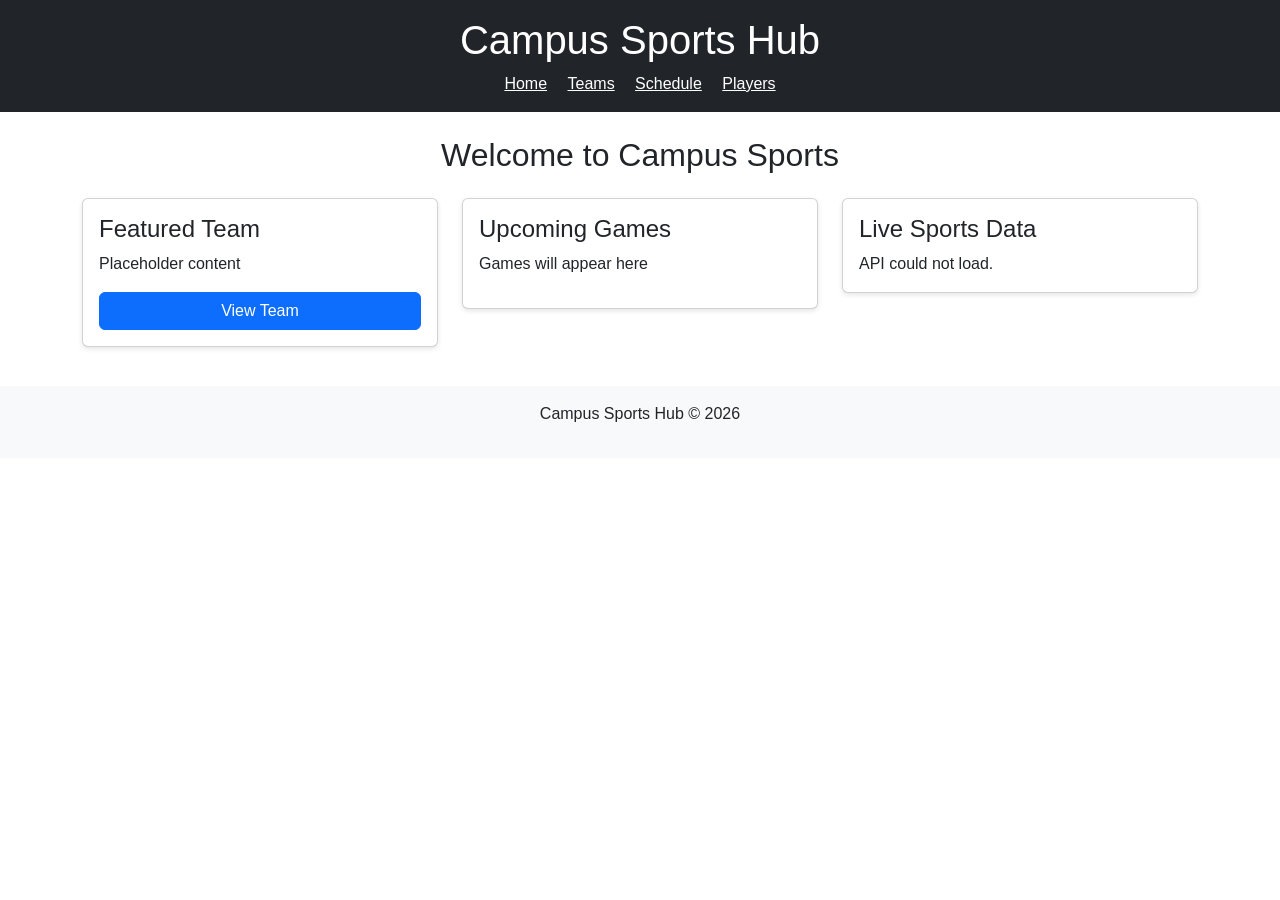
<file: index.html>
<!DOCTYPE html>
<html lang="en">
<head>
    <meta charset="UTF-8">
    <title>Campus Sports Hub</title>

    <!-- Bootstrap -->
    <link href="https://cdn.jsdelivr.net/npm/bootstrap@5.3.0/dist/css/bootstrap.min.css" rel="stylesheet">

    <!-- CSS -->
    <link rel="stylesheet" href="css/style.css">
</head>

<body>

<!-- Header -->
<header class="bg-dark text-white text-center p-3">
    <h1>Campus Sports Hub</h1>

    <nav>
        <a href="index.html" class="text-white mx-2">Home</a>
        <a href="teams.html" class="text-white mx-2">Teams</a>
        <a href="schedule.html" class="text-white mx-2">Schedule</a>
        <a href="players.html" class="text-white mx-2">Players</a>
    </nav>
</header>

<!-- Main -->
<main class="container mt-4">

    <h2 class="text-center mb-4">Welcome to Campus Sports</h2>

    <div class="row">

        <div class="col-md-4">
            <div class="card p-3">
                <h4>Featured Team</h4>
                <p>Placeholder content</p>
                <button class="btn btn-primary" onclick="comingSoon()">View Team</button>
            </div>
        </div>

        <div class="col-md-4">
            <div class="card p-3">
                <h4>Upcoming Games</h4>
                <p>Games will appear here</p>
            </div>
        </div>

        <div class="col-md-4">
            <div class="card p-3">
                <h4>Live Sports Data</h4>
                <div id="apiData">Loading...</div>
            </div>
        </div>

    </div>

</main>

<!-- Footer -->
<footer class="text-center p-3 mt-4 bg-light">
    <p>Campus Sports Hub © 2026</p>
</footer>

<script src="js/script.js"></script>
</body>
</html>
</file>
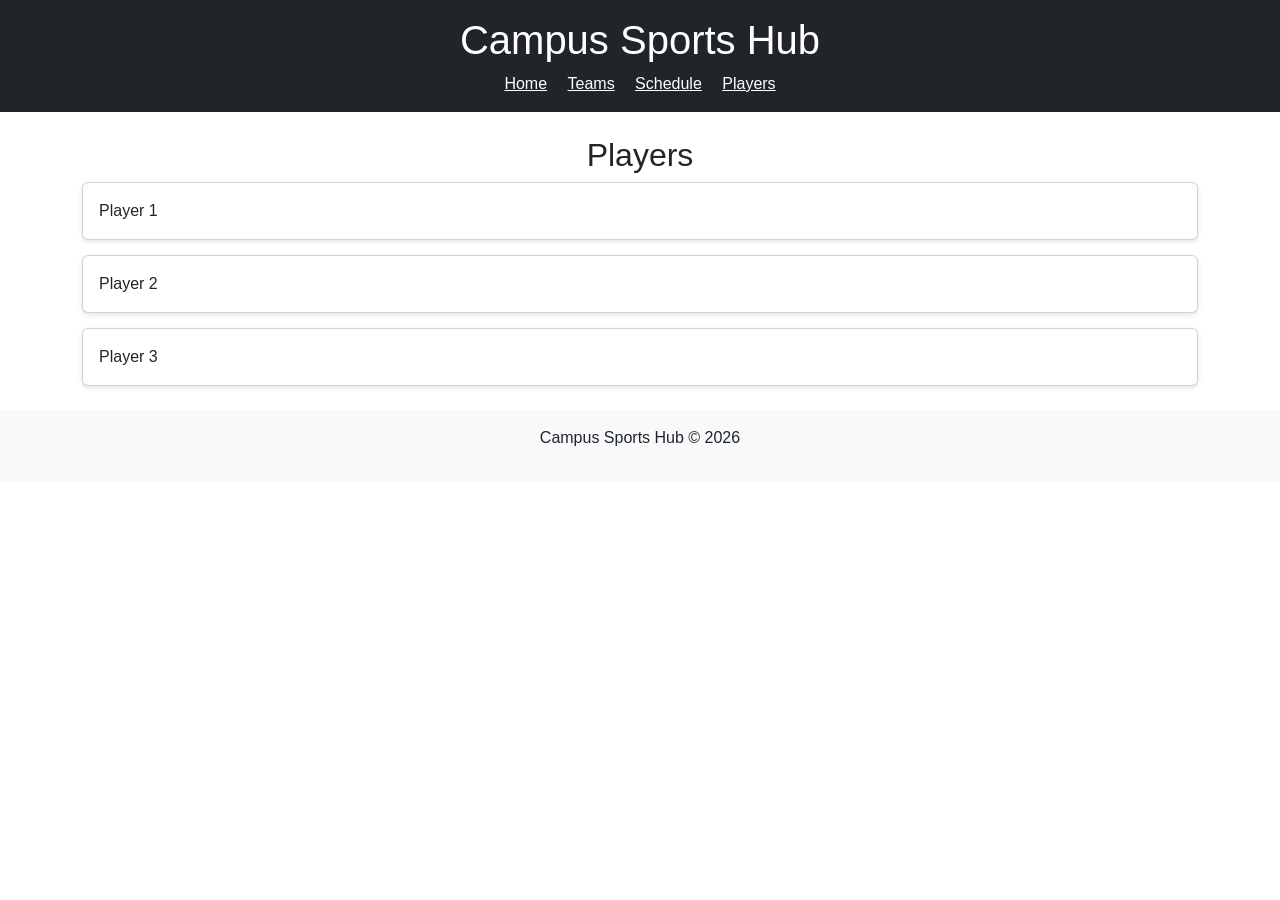
<file: players.html>
<!DOCTYPE html>
<html lang="en">
<head>
    <meta charset="UTF-8">
    <title>Players</title>

    <link href="https://cdn.jsdelivr.net/npm/bootstrap@5.3.0/dist/css/bootstrap.min.css" rel="stylesheet">
    <link rel="stylesheet" href="css/style.css">
</head>

<body>

<header class="bg-dark text-white text-center p-3">
    <h1>Campus Sports Hub</h1>

    <nav>
        <a href="index.html" class="text-white mx-2">Home</a>
        <a href="teams.html" class="text-white mx-2">Teams</a>
        <a href="schedule.html" class="text-white mx-2">Schedule</a>
        <a href="players.html" class="text-white mx-2">Players</a>
    </nav>
</header>

<main class="container mt-4">
    <h2>Players</h2>

    <div class="card p-3">Player 1</div>
    <div class="card p-3">Player 2</div>
    <div class="card p-3">Player 3</div>
</main>

<footer class="text-center p-3 mt-4 bg-light">
    <p>Campus Sports Hub © 2026</p>
</footer>

<script src="js/script.js"></script>
</body>
</html>
</file>
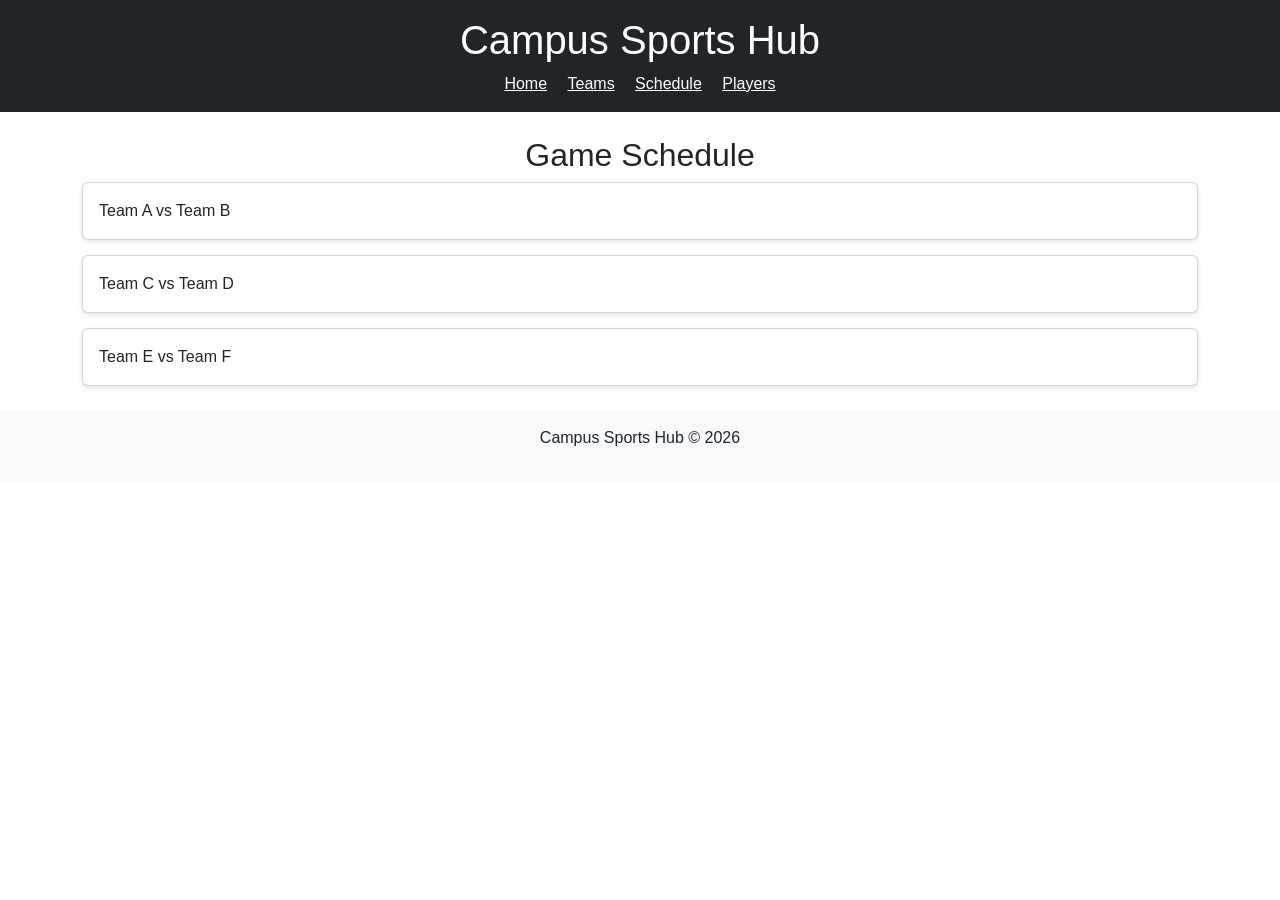
<file: schedule.html>
<!DOCTYPE html>
<html lang="en">
<head>
    <meta charset="UTF-8">
    <title>Schedule</title>

    <link href="https://cdn.jsdelivr.net/npm/bootstrap@5.3.0/dist/css/bootstrap.min.css" rel="stylesheet">
    <link rel="stylesheet" href="css/style.css">
</head>

<body>

<header class="bg-dark text-white text-center p-3">
    <h1>Campus Sports Hub</h1>

    <nav>
        <a href="index.html" class="text-white mx-2">Home</a>
        <a href="teams.html" class="text-white mx-2">Teams</a>
        <a href="schedule.html" class="text-white mx-2">Schedule</a>
        <a href="players.html" class="text-white mx-2">Players</a>
    </nav>
</header>

<main class="container mt-4">
    <h2>Game Schedule</h2>

    <div class="card p-3">Team A vs Team B</div>
    <div class="card p-3">Team C vs Team D</div>
    <div class="card p-3">Team E vs Team F</div>
</main>

<footer class="text-center p-3 mt-4 bg-light">
    <p>Campus Sports Hub © 2026</p>
</footer>

<script src="js/script.js"></script>
</body>
</html>
</file>
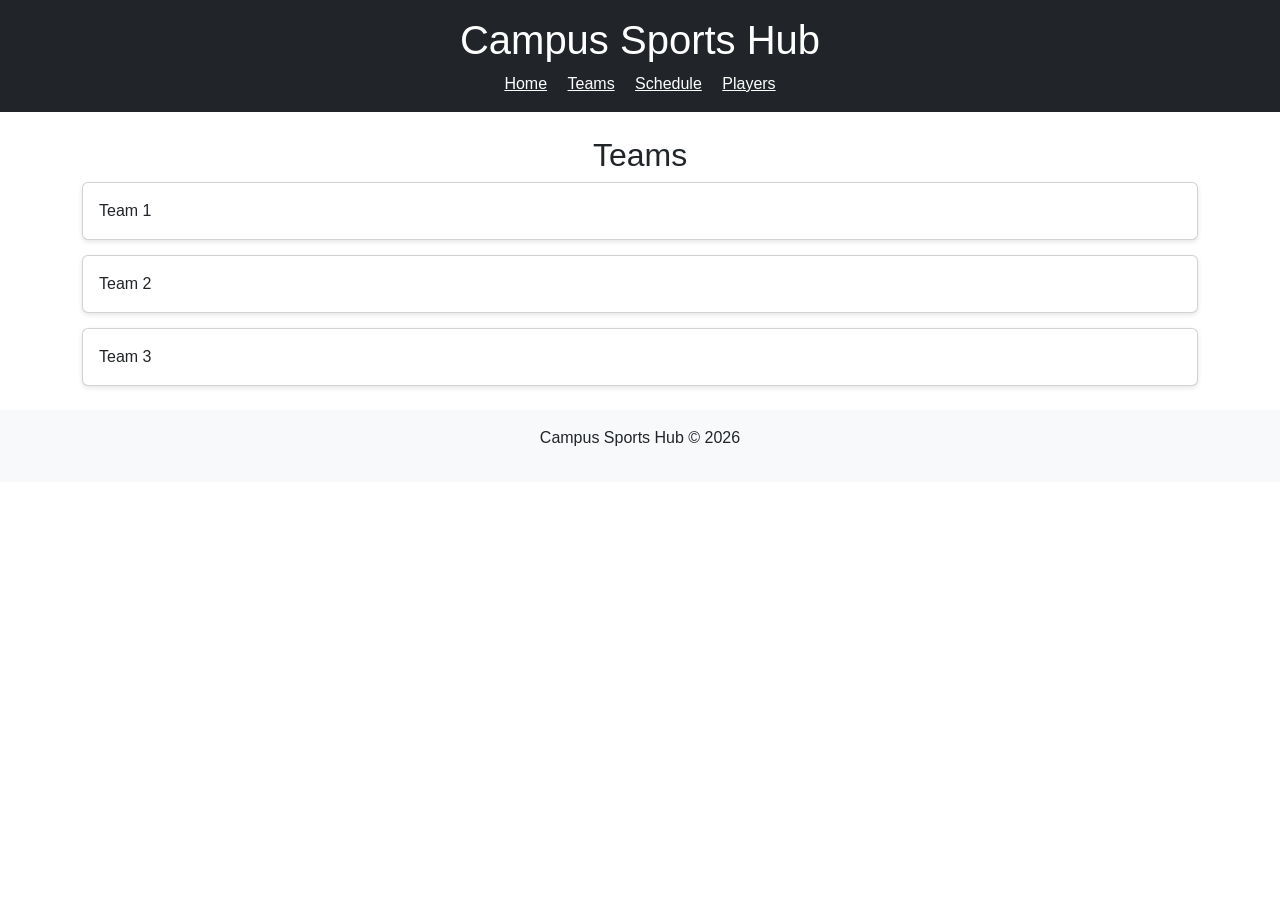
<file: teams.html>
<!DOCTYPE html>
<html lang="en">
<head>
    <meta charset="UTF-8">
    <title>Teams</title>

    <link href="https://cdn.jsdelivr.net/npm/bootstrap@5.3.0/dist/css/bootstrap.min.css" rel="stylesheet">
    <link rel="stylesheet" href="css/style.css">
</head>

<body>

<header class="bg-dark text-white text-center p-3">
    <h1>Campus Sports Hub</h1>

    <nav>
        <a href="index.html" class="text-white mx-2">Home</a>
        <a href="teams.html" class="text-white mx-2">Teams</a>
        <a href="schedule.html" class="text-white mx-2">Schedule</a>
        <a href="players.html" class="text-white mx-2">Players</a>
    </nav>
</header>

<main class="container mt-4">
    <h2>Teams</h2>

    <div class="card p-3">Team 1</div>
    <div class="card p-3">Team 2</div>
    <div class="card p-3">Team 3</div>
</main>

<footer class="text-center p-3 mt-4 bg-light">
    <p>Campus Sports Hub © 2026</p>
</footer>

<script src="js/script.js"></script>
</body>
</html>
</file>
<file: css/style.css>
body {
    font-family: Arial, sans-serif;
}

/* Card styling */
.card {
    margin-bottom: 15px;
    box-shadow: 0 2px 5px rgba(0,0,0,0.1);
}

/* Footer */
footer {
    margin-top: 20px;
    background-color: #f2f2f2;
}

/* Center headings */
h2 {
    text-align: center;
}

/* Responsive design */
@media (max-width: 768px) {
    h1 {
        font-size: 22px;
    }

    .card {
        margin-bottom: 20px;
    }
}
</file>
